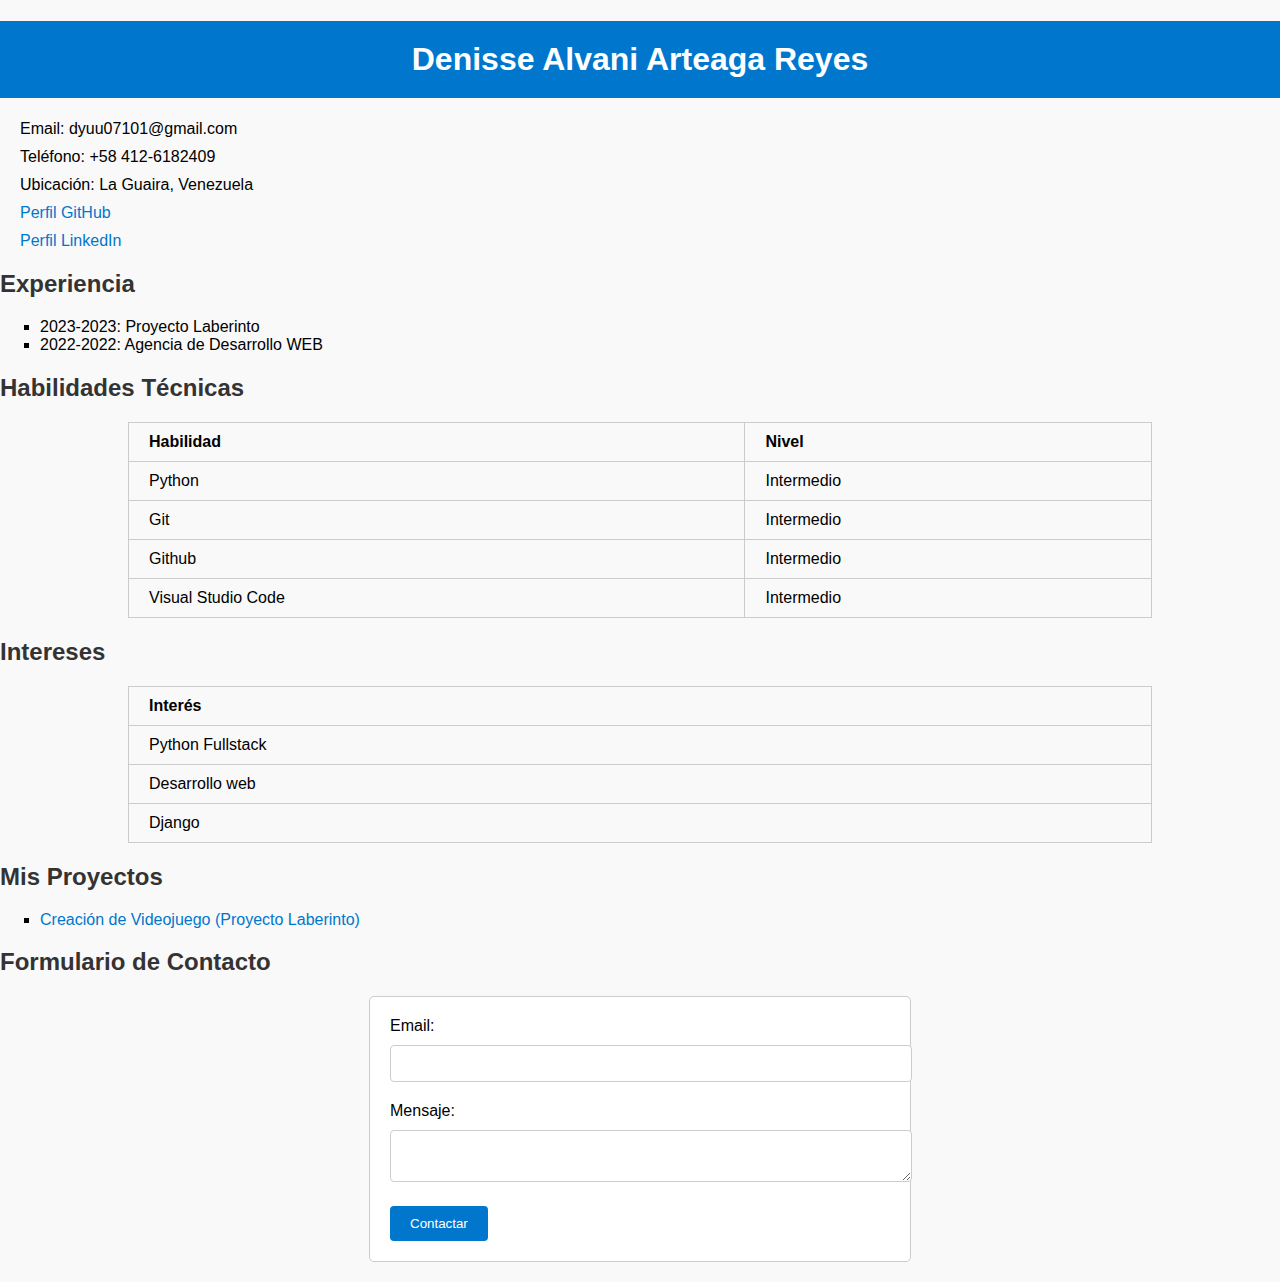
<file: hojaDeVida/index.html>
<!DOCTYPE html>
<html lang="es">
<head>
    <link rel="stylesheet" href="MiPortafolioWeb/styles.css">
    <meta charset="UTF-8">
    <title>Mi Hoja de Vida</title>
</head>
<body>

    <h1> Denisse Alvani Arteaga Reyes</h1>
    <p>Email: dyuu07101@gmail.com</p>
    <p>Teléfono: +58 412-6182409</p>
    <p>Ubicación: La Guaira, Venezuela</p>
    <p><a href="https://github.com/CrisDenisse" target="_blank">Perfil GitHub</a></p>
    <p><a href="https://www.linkedin.com/in/denisse-alvani-arteaga-reyes-6633522b0/" target="_blank">Perfil LinkedIn</a></p>

    <h2>Experiencia</h2>
    <ul>
       <li>2023-2023: Proyecto Laberinto</li>
       <li>2022-2022: Agencia de Desarrollo WEB</li>
    </ul>

    <h2>Habilidades Técnicas</h2>
    <table>
       <tr>
           <th>Habilidad</th>
           <th>Nivel</th>
       </tr>
       <tr>
           <td>Python</td>
           <td>Intermedio</td>
       </tr>
       <tr>
        <td>Git</td>
        <td>Intermedio</td>
        </tr>
        <tr>
            <td>Github</td>
            <td>Intermedio</td>
        </tr>
        <tr>
            <td>Visual Studio Code</td>
            <td>Intermedio</td>
        </tr>
    </table>

    <h2>Intereses</h2>
    <table>
       <tr>
           <th>Interés</th>
       </tr>
       <tr>
           <td>Python Fullstack</td>
       </tr>
       <tr>
            <td>Desarrollo web</td>
        </tr>
        <tr>
            <td>Django</td>
        </tr>
    </table>
    
    <h2>Mis Proyectos</h2>
    <ul>
       <li><a href="detalle-proyecto.html">Creación de Videojuego (Proyecto Laberinto)</a></li>
    </ul>

    <h2>Formulario de Contacto</h2>
    <form action="#" method="post">
       <label for="email">Email:</label>
       <input type="email" id="email" name="user_email">

       <label for="message">Mensaje:</label>
       <textarea id="message" name="user_message"></textarea>

       <input type="submit" value="Contactar">
    </form>
</body>
</html>
</file>
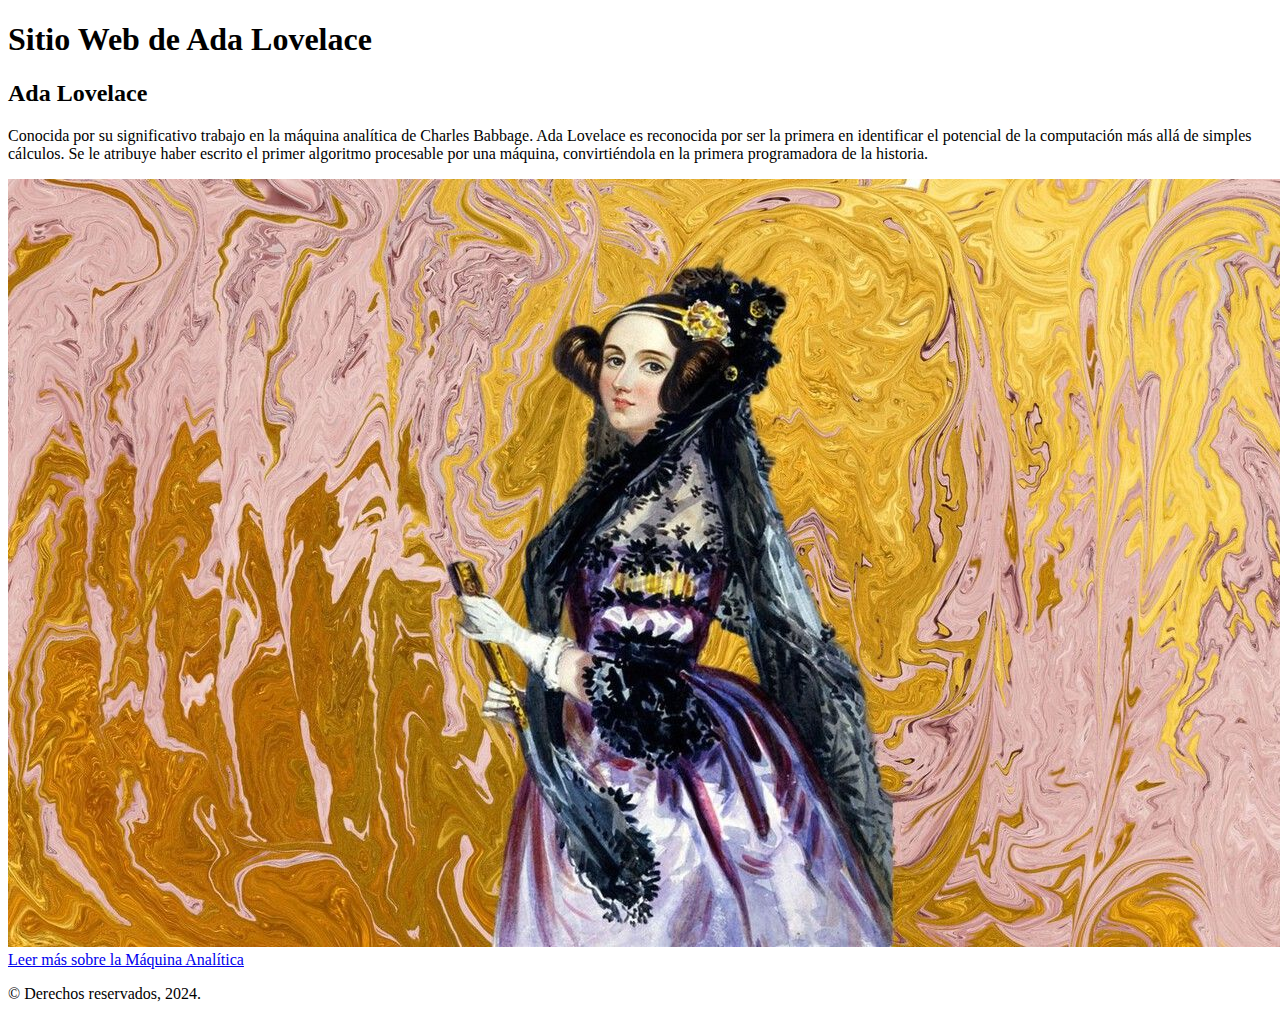
<file: MiPrimerWeb/index.html>
<!DOCTYPE html>
<html lang="es">
<head>
    <meta charset="UTF-8">
    <meta http-equiv="X-UA-Compatible" content="IE=edge">
    <meta name="viewport" content="width=device-width, initial-scale=1.0">
    <title>CV - Ada Lovelace</title>
</head>
<body>

    <header>
        <h1>Sitio Web de Ada Lovelace</h1>
    </header>

    <main>
        <article>
            <h2>Ada Lovelace</h2>
            <p>Conocida por su significativo trabajo en la máquina analítica de Charles Babbage. Ada Lovelace es reconocida por ser la primera en identificar el potencial de la computación más allá de simples cálculos. Se le atribuye haber escrito el primer algoritmo procesable por una máquina, convirtiéndola en la primera programadora de la historia.</p>
            <img src="imagenes/ada-lovelace.jpeg" alt="Retrato de Ada Lovelace">
            <a href="maquina-analitica.html">Leer más sobre la Máquina Analítica</a>
        </article>
    </main>

    <footer>
        <p>© Derechos reservados, 2024.</p>
    </footer>

</body>
</html>
</file>
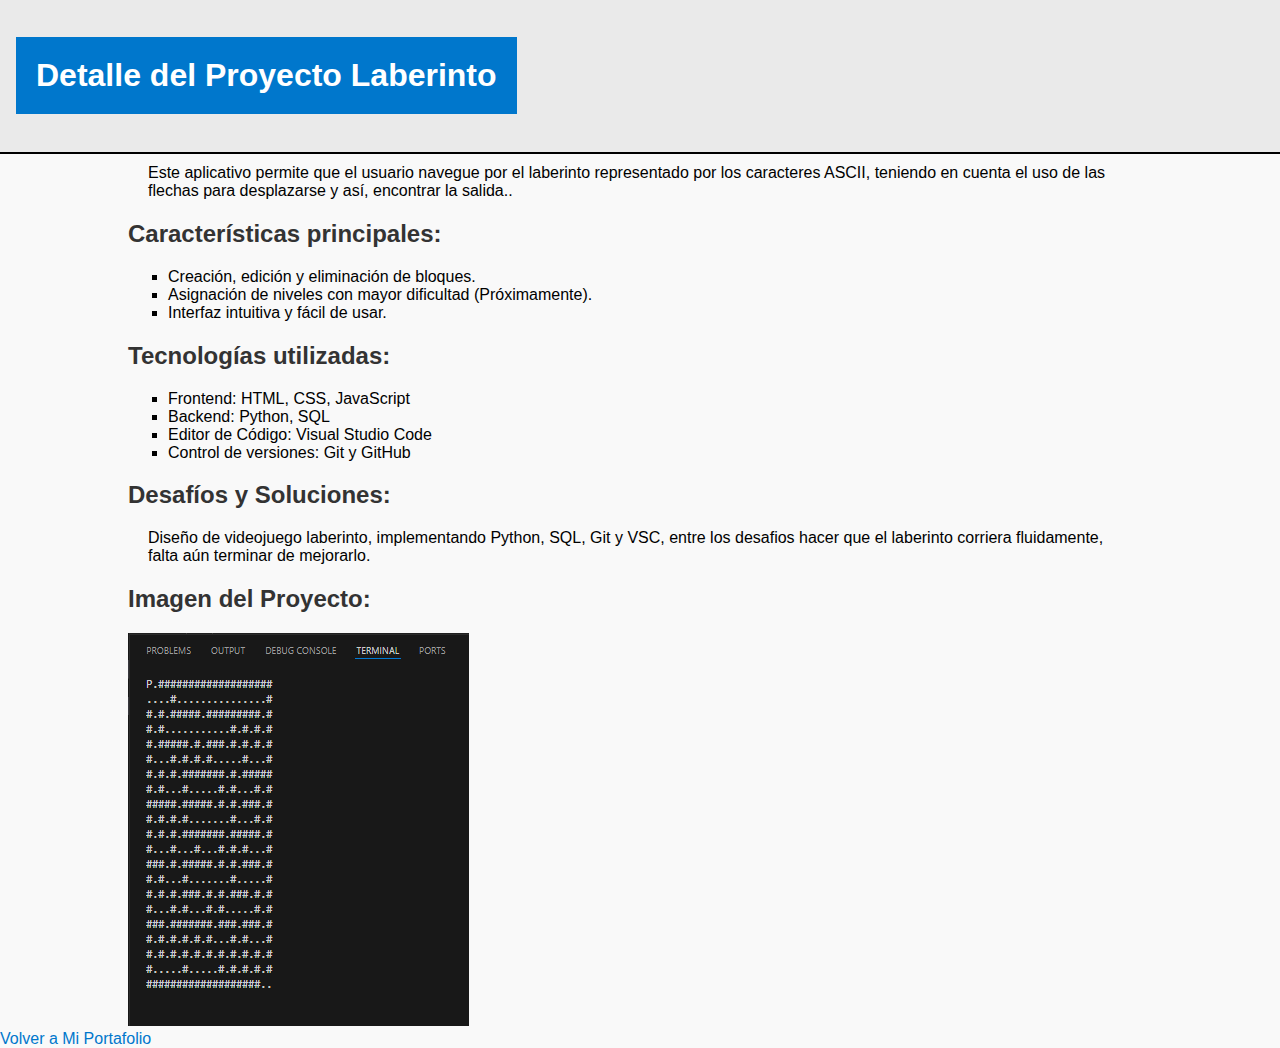
<file: hojaDeVida/detalle-proyecto.html>
<!DOCTYPE html>
<html lang="es">
<head>
    <link rel="stylesheet" href="MiPortafolioWeb/styles.css">
    <meta charset="UTF-8">
    <title>Detalle del Proyecto Laberinto</title>
</head>
<body>

    <header>
        <h1>Detalle del Proyecto Laberinto</h1>
    </header>

    <main>
        <p>Este aplicativo permite que el usuario navegue por el laberinto representado por los caracteres ASCII, teniendo en cuenta el uso de las flechas para desplazarse y así, encontrar la salida..</p>
        
        <h2>Características principales:</h2>
        <ul>
            <li>Creación, edición y eliminación de bloques.</li>
            <li>Asignación de niveles con mayor dificultad (Próximamente).</li>
            <li>Interfaz intuitiva y fácil de usar.</li>
        </ul>
        
        <h2>Tecnologías utilizadas:</h2>
        <ul>
            <li>Frontend: HTML, CSS, JavaScript</li>
            <li>Backend: Python, SQL</li>
            <li>Editor de Código: Visual Studio Code</li>
            <li>Control de versiones: Git y GitHub</li>
        </ul>
        
        <h2>Desafíos y Soluciones:</h2>
        <p>Diseño de videojuego laberinto, implementando Python, SQL, Git y VSC, entre los desafios hacer que el laberinto corriera fluidamente, falta aún terminar de mejorarlo.</p>
        
        <h2>Imagen del Proyecto:</h2>
        <img src="imagenes/laberinto-screenshot.png" alt="Captura de pantalla del Laberinto">
    </main>

    <footer>
        <a href="index.html">Volver a Mi Portafolio</a>
    </footer>

</body>
</html>
</file>
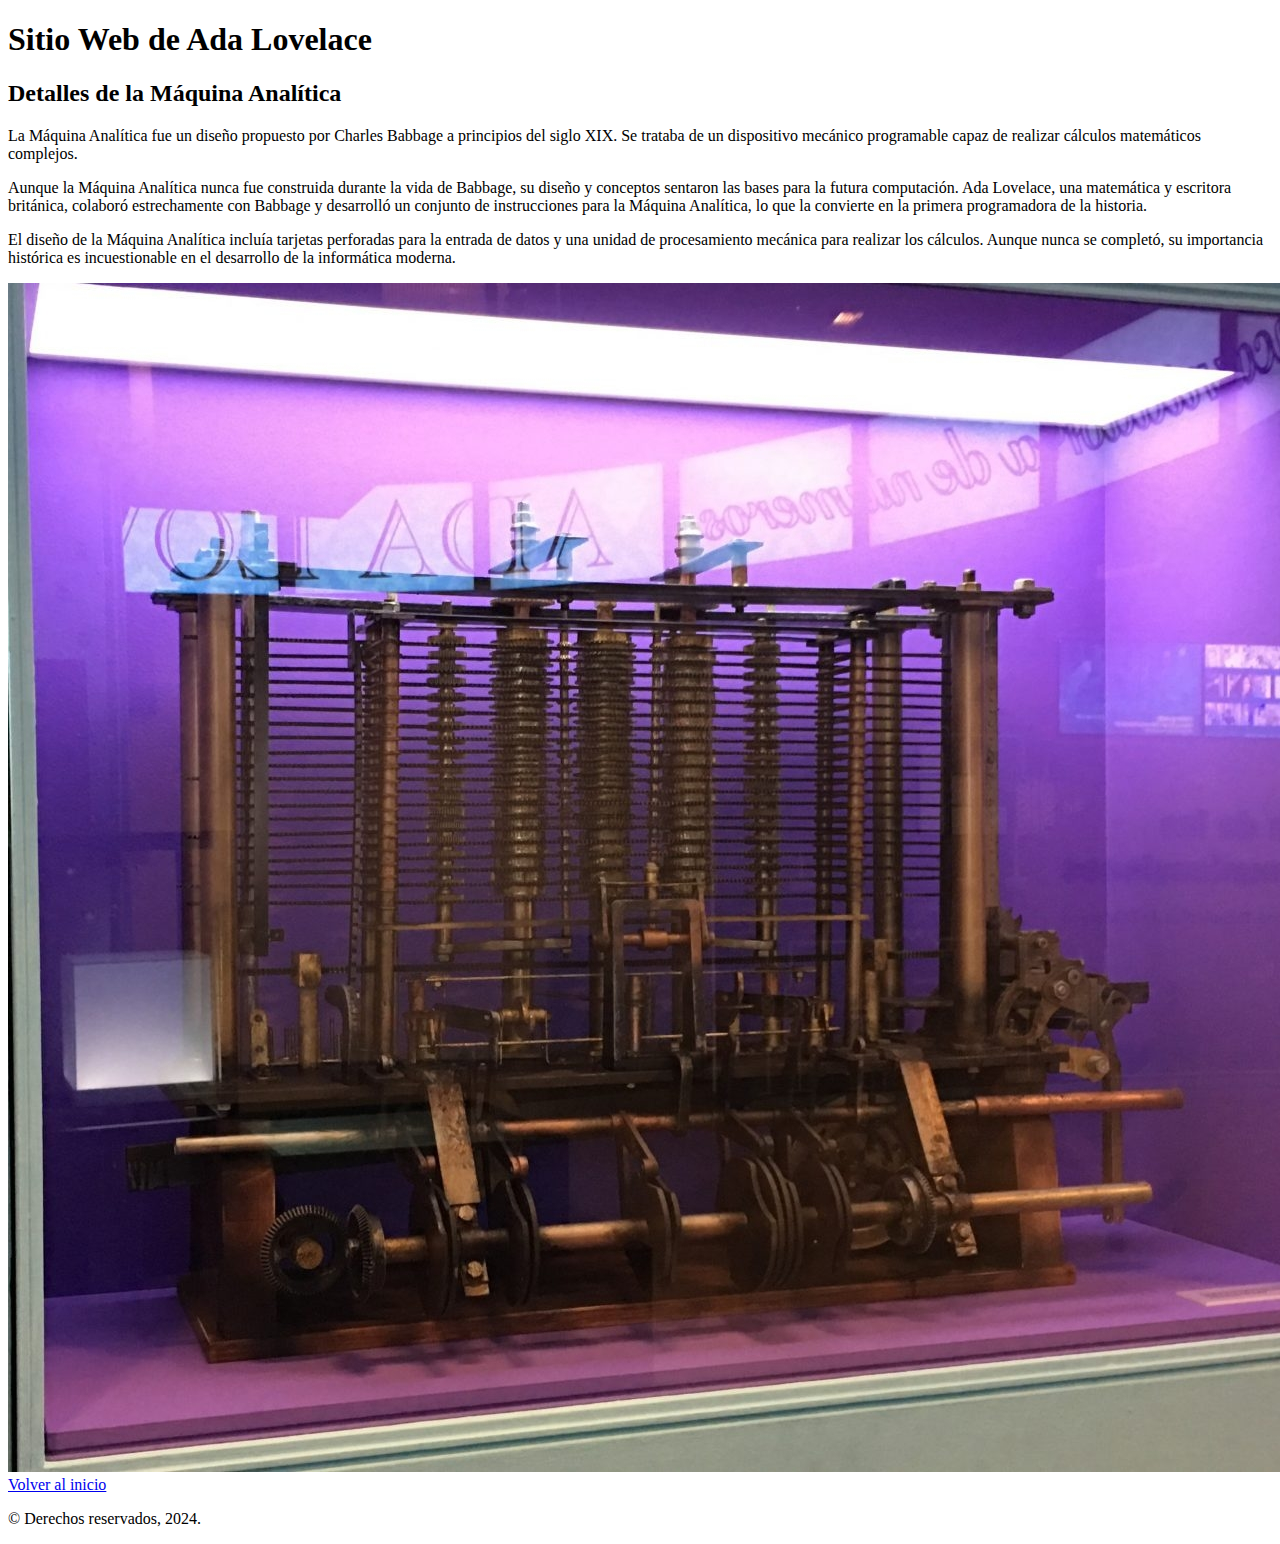
<file: MiPrimerWeb/maquina-analitica.html>
<!DOCTYPE html>
<html lang="es">
<head>
    <meta charset="UTF-8">
    <meta http-equiv="X-UA-Compatible" content="IE=edge">
    <meta name="viewport" content="width=device-width, initial-scale=1.0">
    <title>Máquina Analítica - Detalle</title>
</head>
<body>

    <header>
        <h1>Sitio Web de Ada Lovelace</h1>
    </header>

    <main>
        <article>
            <h2>Detalles de la Máquina Analítica</h2>
            <p>La Máquina Analítica fue un diseño propuesto por Charles Babbage a principios del siglo XIX. Se trataba de un dispositivo mecánico programable capaz de realizar cálculos matemáticos complejos.</p>
            <p>Aunque la Máquina Analítica nunca fue construida durante la vida de Babbage, su diseño y conceptos sentaron las bases para la futura computación. Ada Lovelace, una matemática y escritora británica, colaboró estrechamente con Babbage y desarrolló un conjunto de instrucciones para la Máquina Analítica, lo que la convierte en la primera programadora de la historia.</p>
            <p>El diseño de la Máquina Analítica incluía tarjetas perforadas para la entrada de datos y una unidad de procesamiento mecánica para realizar los cálculos. Aunque nunca se completó, su importancia histórica es incuestionable en el desarrollo de la informática moderna.</p>
            <img src="imagenes/maquina-analitica.jpg" alt="Imagen de la Máquina Analítica">
            <a href="index.html">Volver al inicio</a>
        </article>
    </main>

    <footer>
        <p>© Derechos reservados, 2024.</p>
    </footer>

</body>
</html>
</file>
<file: hojaDeVida/MiPortafolioWeb/styles.css>
/* Reset de estilos y fuentes predeterminadas */
body {
    font-family: Arial, sans-serif;
    margin: 0;
    padding: 0;
    background-color: #f9f9f9;
}

/* Estilos para encabezados */
h1, h2 {
    color: #333;
}

/* Estilos para enlaces */
a {
    color: #0077cc;
    text-decoration: none;
}

/* Estilos específicos para el encabezado principal */
h1 {
    background-color: #0077cc;
    color: white;
    padding: 20px;
    text-align: center;
}

/* Estilos para párrafos */
p {
    margin: 10px 0;
    padding: 0 20px;
}

/* Estilos para listas */
ul {
    list-style-type: square;
    padding: 0 40px;
}

/* Estilos para tablas */
table {
    width: 80%;
    margin: 20px auto;
    border-collapse: collapse;
}

table, th, td {
    border: 1px solid #ccc;
}

th, td {
    padding: 10px 20px;
    text-align: left;
}

/* Estilos para formularios */
form {
    max-width: 500px;
    margin: 20px auto;
    padding: 20px;
    border: 1px solid #ccc;
    border-radius: 5px;
    background-color: white;
}

label {
    display: block;
    margin-bottom: 10px;
}

input[type="email"], textarea {
    width: 100%;
    padding: 10px;
    margin-bottom: 20px;
    border: 1px solid #ccc;
    border-radius: 4px;
}

input[type="submit"] {
    background-color: #0077cc;
    color: white;
    padding: 10px 20px;
    border: none;
    border-radius: 4px;
    cursor: pointer;
}

input[type="submit"]:hover {
    background-color: #0055a4;
}

/* Nuevos estilos para Flexbox y Grid */
header {
    display: flex;
    justify-content: space-between;
    align-items: center;
    padding: 1rem;
    background-color: #eaeaea;
    border-bottom: 2px solid black;
}

.mis-proyectos {
    display: grid;
    grid-template-columns: 1fr 1fr;
    gap: 20px;
}

main {
    width: 80%;
    margin: 0 auto;
}
</file>
